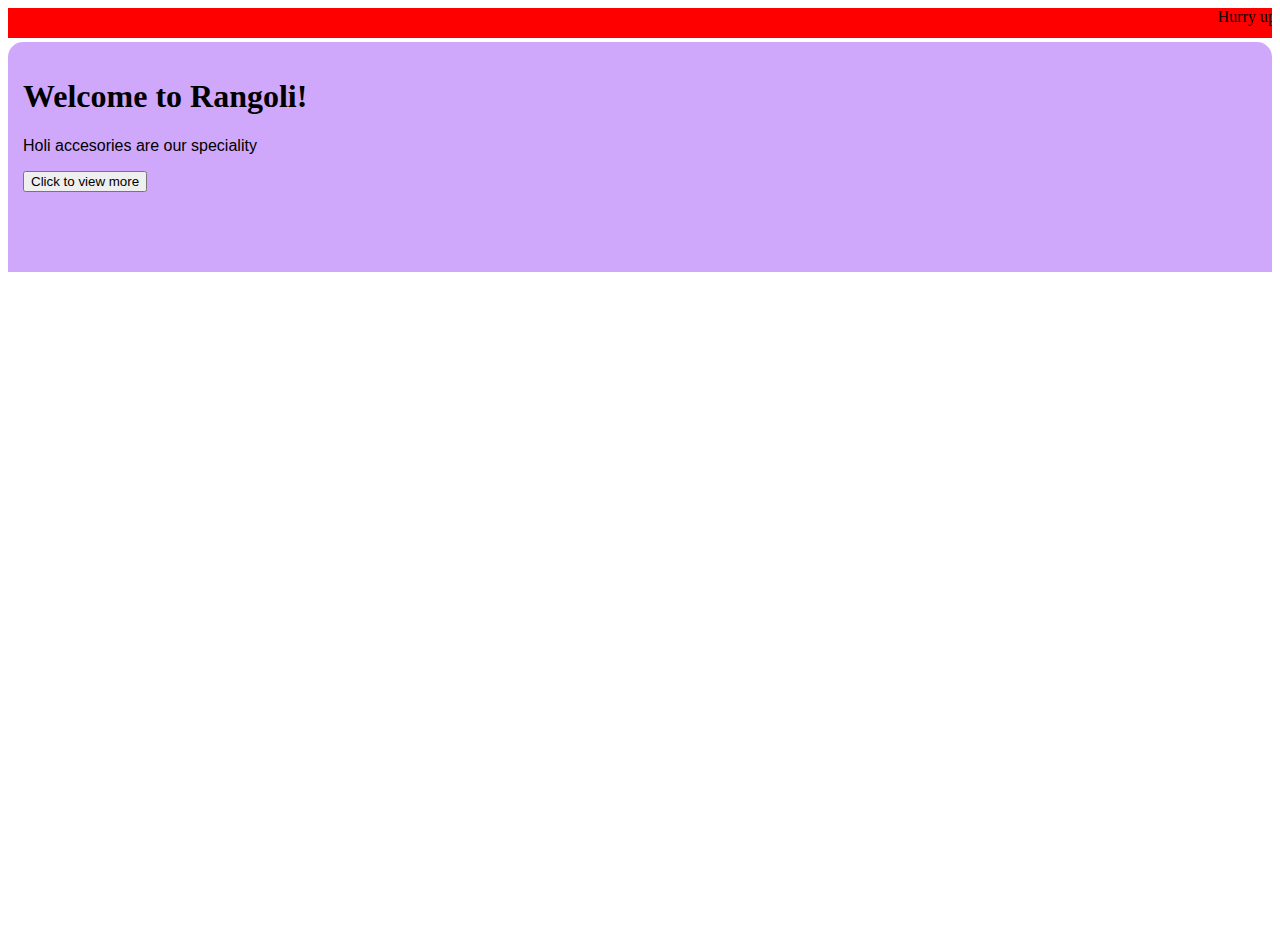
<file: index.html>
<!DOCTYPE html>
<html lang="en">
<head>
    <meta charset="UTF-8">
    <meta http-equiv="X-UA-Compatible" content="IE=edge">
    <meta name="viewport" content="width=device-width, initial-scale=1.0">
    <title>Holi card</title>
    <link rel="stylesheet" href="holi_style_index.css">
    <link rel="stylesheet" href="https://cdn.jsdelivr.net/npm/bootstrap@4.5.3/dist/css/bootstrap.min.css" integrity="sha384-TX8t27EcRE3e/ihU7zmQxVncDAy5uIKz4rEkgIXeMed4M0jlfIDPvg6uqKI2xXr2" crossorigin="anonymous">
    
</head>
<body>
    <marquee  behavior="scroll"  direction="left" bgcolor="red" text-align="center"height="30px"scolamount="10">Hurry up !Flat 10% off on First order</marquee>
    <div class="bgimg d-flex flex-column justify-content-end">
        <div class="layoutcard">
            <h1 class="heading">Welcome to Rangoli!</h1>
            <p class="paraline">Holi accesories are our speciality</p>
            <a href="boot_task.html">
            <button class="btn btn-light">Click to view more</button>
            </a>
        </div>
    </div>
    <script src="https://code.jquery.com/jquery-3.5.1.slim.min.js" integrity="sha384-DfXdz2htPH0lsSSs5nCTpuj/zy4C+OGpamoFVy38MVBnE+IbbVYUew+OrCXaRkfj" crossorigin="anonymous"></script>
    <script src="https://cdn.jsdelivr.net/npm/bootstrap@4.5.3/dist/js/bootstrap.bundle.min.js" integrity="sha384-ho+j7jyWK8fNQe+A12Hb8AhRq26LrZ/JpcUGGOn+Y7RsweNrtN/tE3MoK7ZeZDyx" crossorigin="anonymous"></script>    
</body>
</html>
</file>
<file: holi_style_index.css>
.bgimg{
    background-image:url("https://media.istockphoto.com/id/1140180560/photo/colored-powder-explosion-on-black-background.jpg?s=612x612&w=0&k=20&c=gH_tj4MVWr0226qcq_uJ4nxfLTKG-7T29rtUklT4Obk=");
    height: 100vh;
    background-size: cover;
}
.layoutcard{
    background-color:#cfa8fc;
    height: 200px;
    padding: 15px;
    border-top-left-radius: 15px;
    border-top-right-radius: 15px;
}
.heading{
    color: black;
    font-family: Arial, Helvetica, sans-serif;
    font-family: bold;
}
.paraline{
    font-family: Arial, Helvetica, sans-serif;
    color: black;

}
</file>
